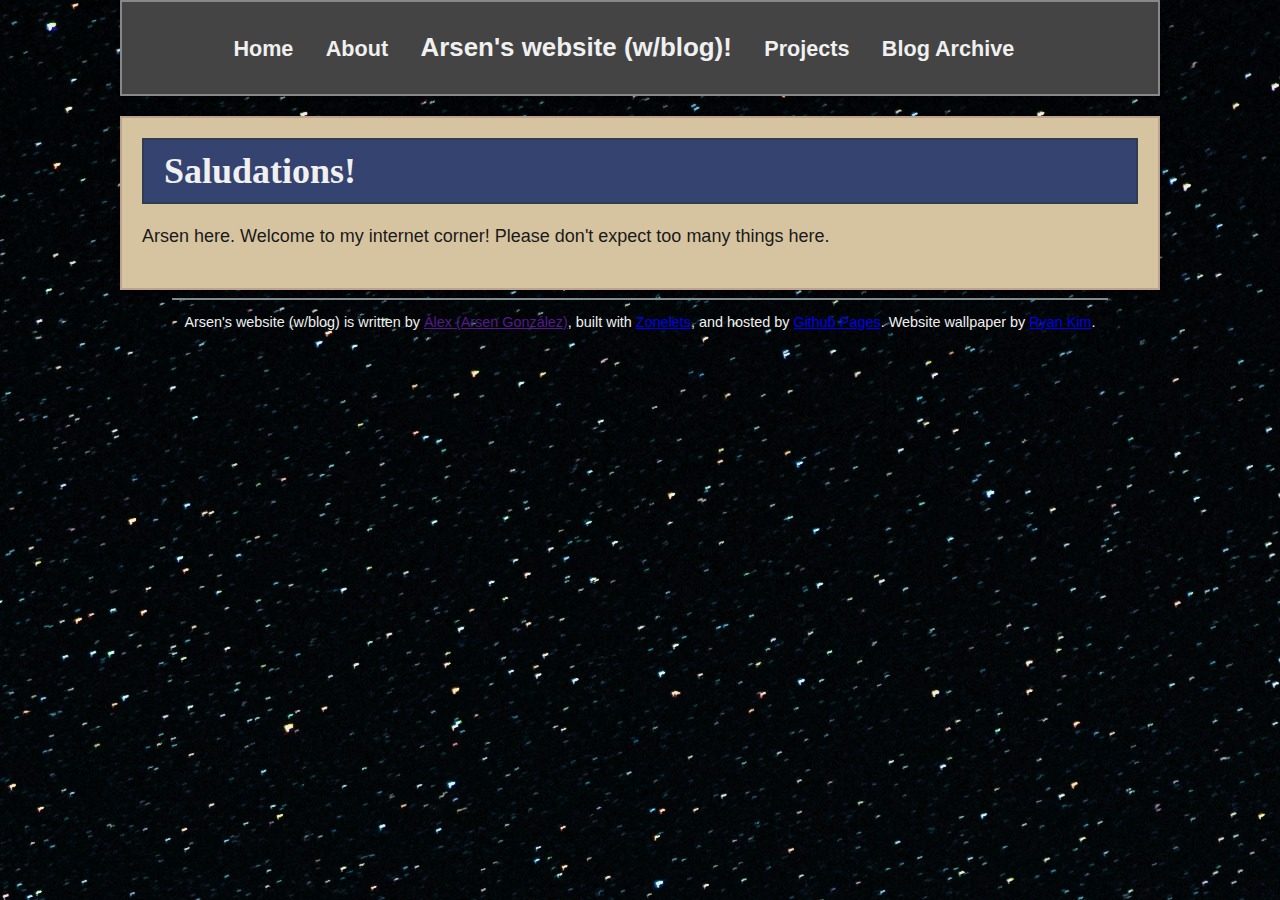
<file: index.html>
<!DOCTYPE html>
<html>
  <head>
    <title>Arsen's website - Home</title>
    <meta name="description" content="Arsen's homepage on the internet.">
    <link rel="icon" href="./images/favicon.png" type="image/x-icon"/>
    <meta name="viewport" content="width=device-width, initial-scale=1.0">
    <meta charset="UTF-8"> 
    <link href="./style/style.css" rel="stylesheet" type="text/css" media="all">    
  </head>
  <body>
    <div id="container">
    <div id="header">This site requires JavaScript!</div>
    <div id="content">    
      
      <h1>Saludations!</h1>
      
      <p>Arsen here. Welcome to my internet corner! Please don't expect too many things here.</p>

    </div> 
    <div id="footer"></div>
    </div> 
  <script src="./script.js"></script>
  </body>
</html>
</file>
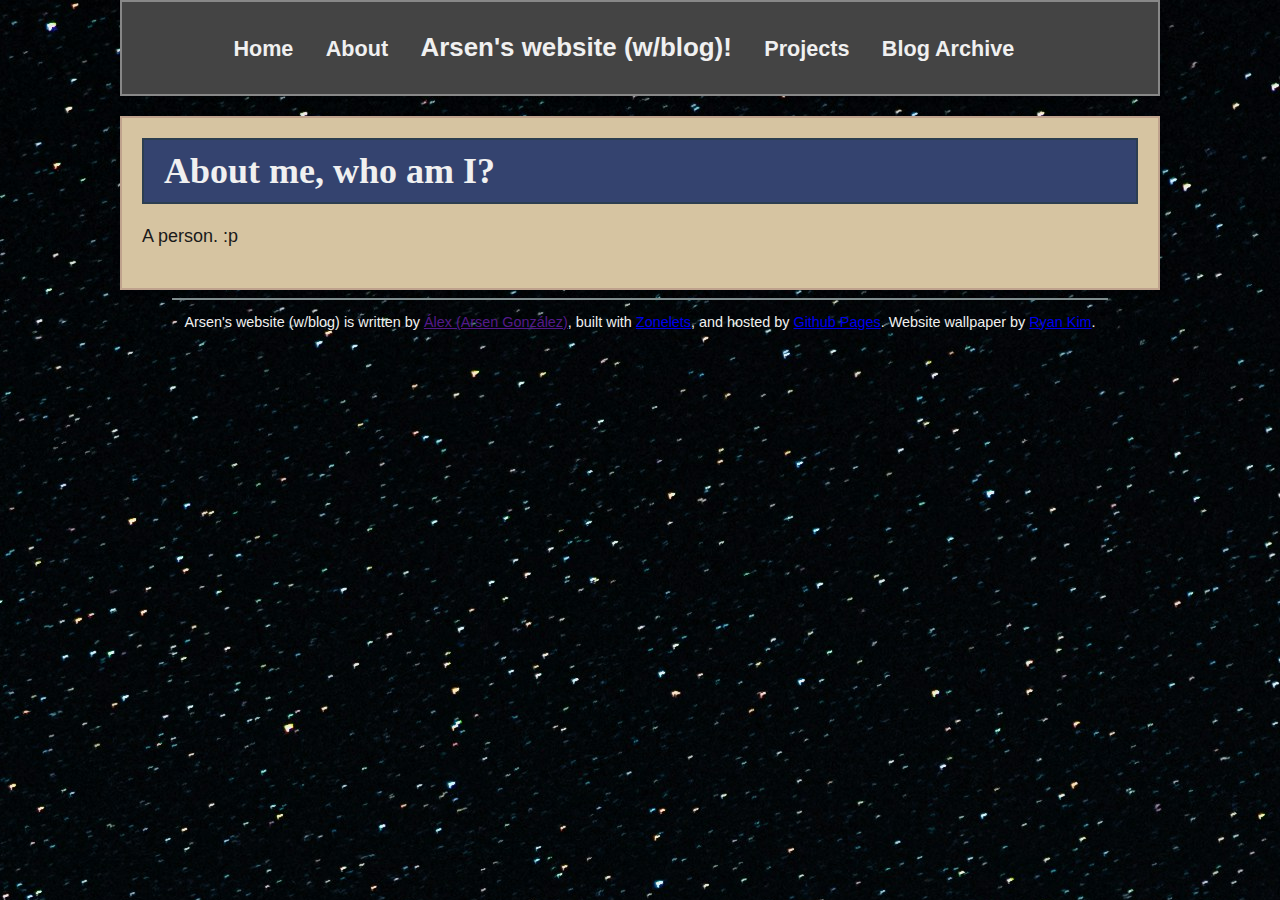
<file: about.html>
<!DOCTYPE html>
<html>
  <head>
    <title>Arsen's website - About</title>
    <link rel="icon" href="./images/favicon.png" type="image/x-icon"/>
    <meta name="viewport" content="width=device-width, initial-scale=1.0">
    <meta charset="UTF-8"> 
    <link href="./style/style.css" rel="stylesheet" type="text/css" media="all">    
  </head>
  <body>
    <div id="container">
    <div id="header">...</div>
    <div id="content">    
    
      <h1>About me, who am I?</h1>
      <p>A person. :p</p>
      
    </div> <!-- end of div id="content" -->
    <div id="footer"></div>
    </div> <!-- end of div id="container" -->
  <script src="./script.js"></script>
  </body>
</html>
</file>
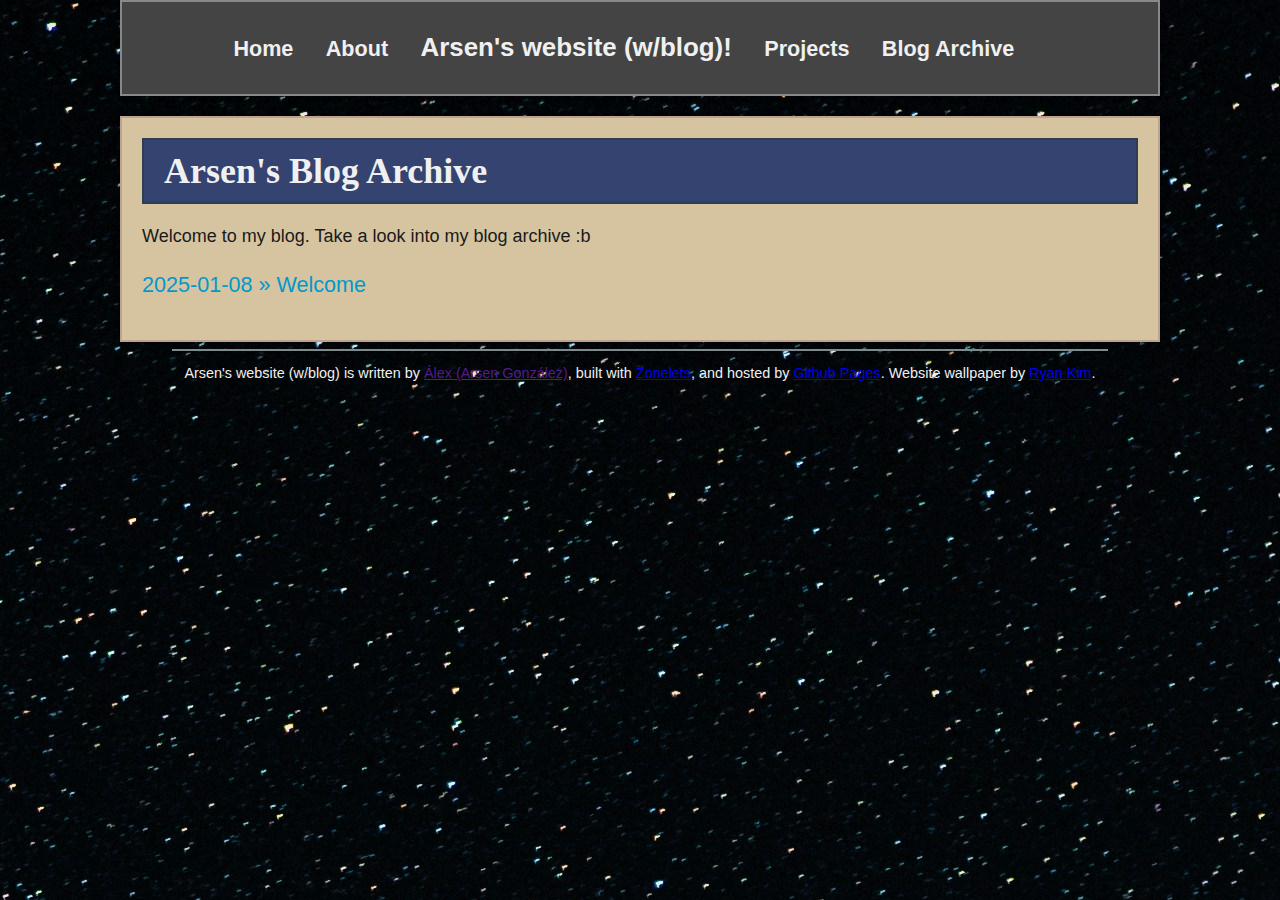
<file: archive.html>
<!DOCTYPE html>
<html>
  <head>
    <title>Arsen's website - Blog Archive</title>
    <meta name="author" content="Arsen González">
    <meta name="description" content="">
    <link rel="icon" href="./images/favicon.png" type="image/x-icon"/>
    <meta name="viewport" content="width=device-width, initial-scale=1.0">
    <meta charset="UTF-8"> 
    <link href="./style/style.css" rel="stylesheet" type="text/css" media="all">    
  </head>
  <body>
    <div id="container">
    <div id="header">...</div>
    <div id="content">    
    <h1>Arsen's Blog Archive</h1>
      <p>Welcome to my blog. Take a look into my blog archive :b</p>
	  
    <div id="postlistdiv"></div>
    </div> <!-- end of div id="content" -->
    <div id="footer"></div>
    </div> <!-- end of div id="container" -->
    
  <!-- Here's the link to our JavaScript! -->
  <script src="./script.js"></script>
  </body>
</html>
</file>
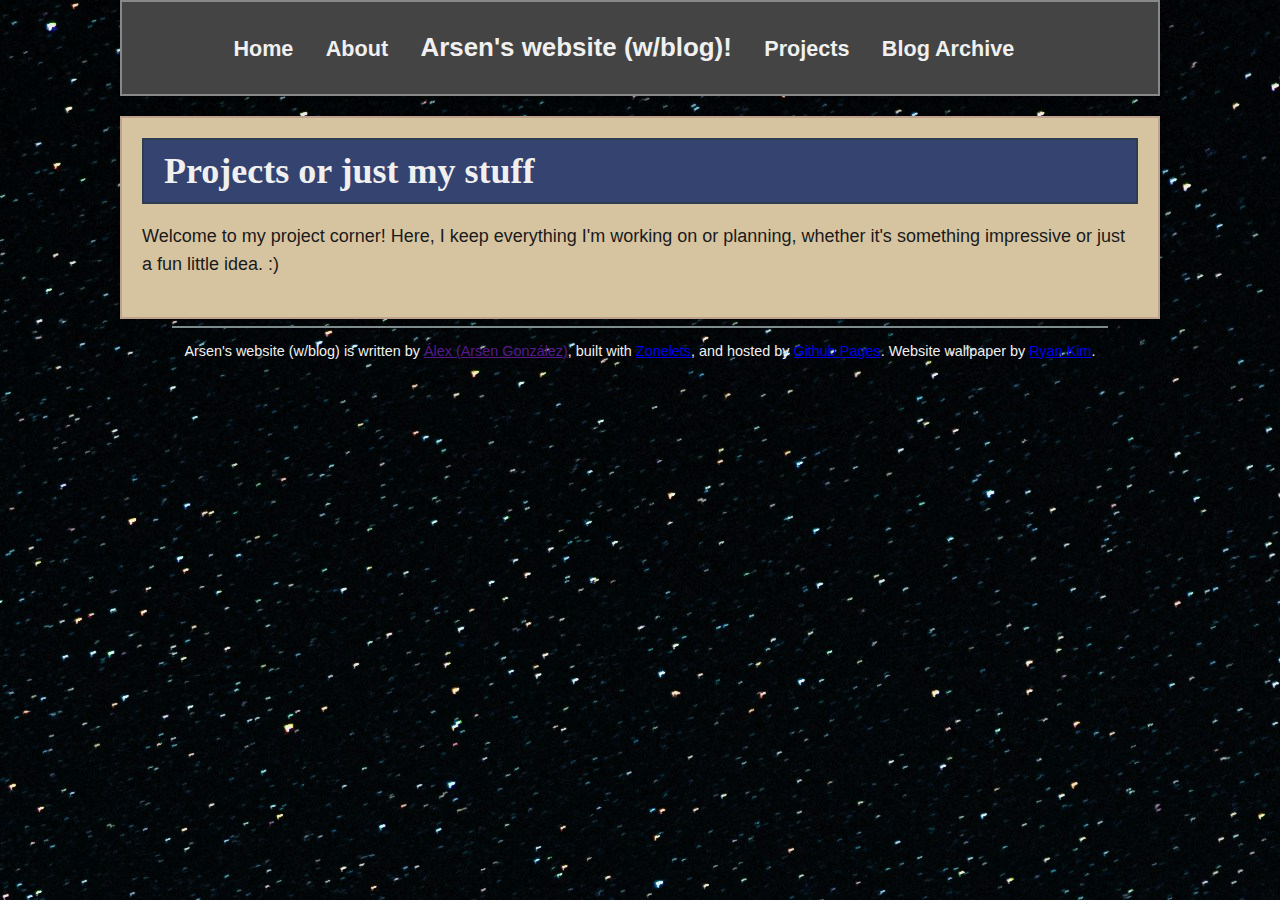
<file: projects.html>
<!DOCTYPE html>
<html>
  <head>
    <title>Arsen's website - Projects</title>
    <link rel="icon" href="./images/favicon.png" type="image/x-icon"/>
    <meta name="viewport" content="width=device-width, initial-scale=1.0">
    <meta charset="UTF-8"> 
    <link href="./style/style.css" rel="stylesheet" type="text/css" media="all">    
  </head>
  <body>
    <div id="container">
    <div id="header">...</div>
    <div id="content">    
    
      <h1>Projects or just my stuff</h1>
      <p>Welcome to my project corner! Here, I keep everything I'm working on or planning,
	  whether it's something impressive or just a fun little idea. :)</p>
	        
    </div>
    <div id="footer"></div>
    </div>
  <script src="./script.js"></script>
  </body>
</html>
</file>
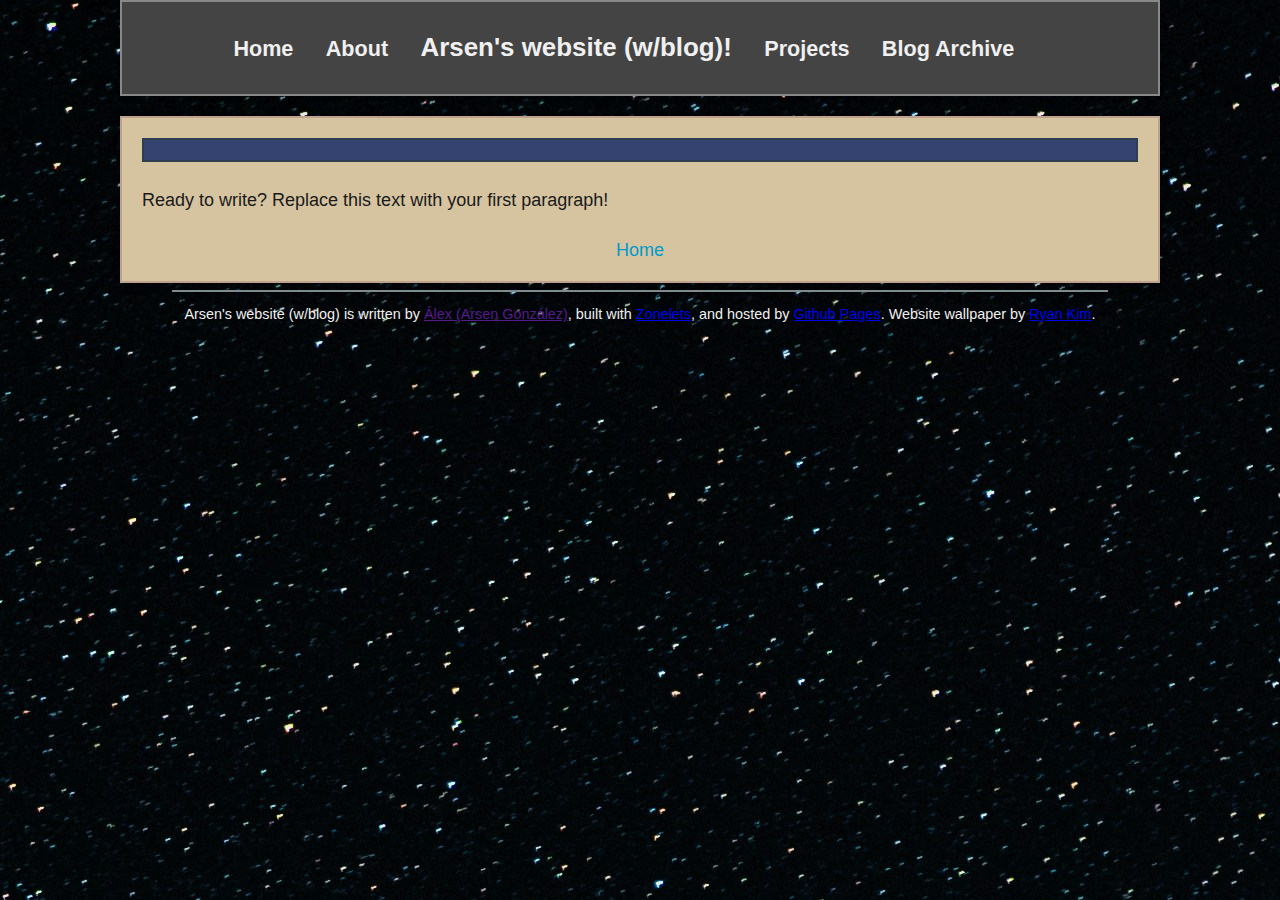
<file: posts/2020-11-10-Post-Template.html>
<!DOCTYPE html>
<html>
  <head>
    <title>Blog Post</title> <!-- If you leave title as "Blog Post", it will automatically be updated to the post title -->
    <link rel="icon" href="../images/favicon.png" type="image/x-icon"/>
    <meta name="viewport" content="width=device-width, initial-scale=1.0">
    <meta charset="UTF-8"> 
    <link href="../style/style.css" rel="stylesheet" type="text/css" media="all">    
  </head>
  <body>
    <div id="container">
    <div id="header">...</div>
    <div id="content">
      <h1 id="postTitleH1"></h1>
      <h4 id="postDate"></h4>
      
      <p>Ready to write? Replace this text with your first paragraph!</p>
      
      
    <div id="nextprev"></div>
    </div> <!-- end of div id="content" -->
    <div id="footer"></div>
    </div> <!-- end of div id="container" -->
  <!-- Here's the link to our JavaScript! -->
  <script src="../script.js"></script>
  </body>
</html>
</file>
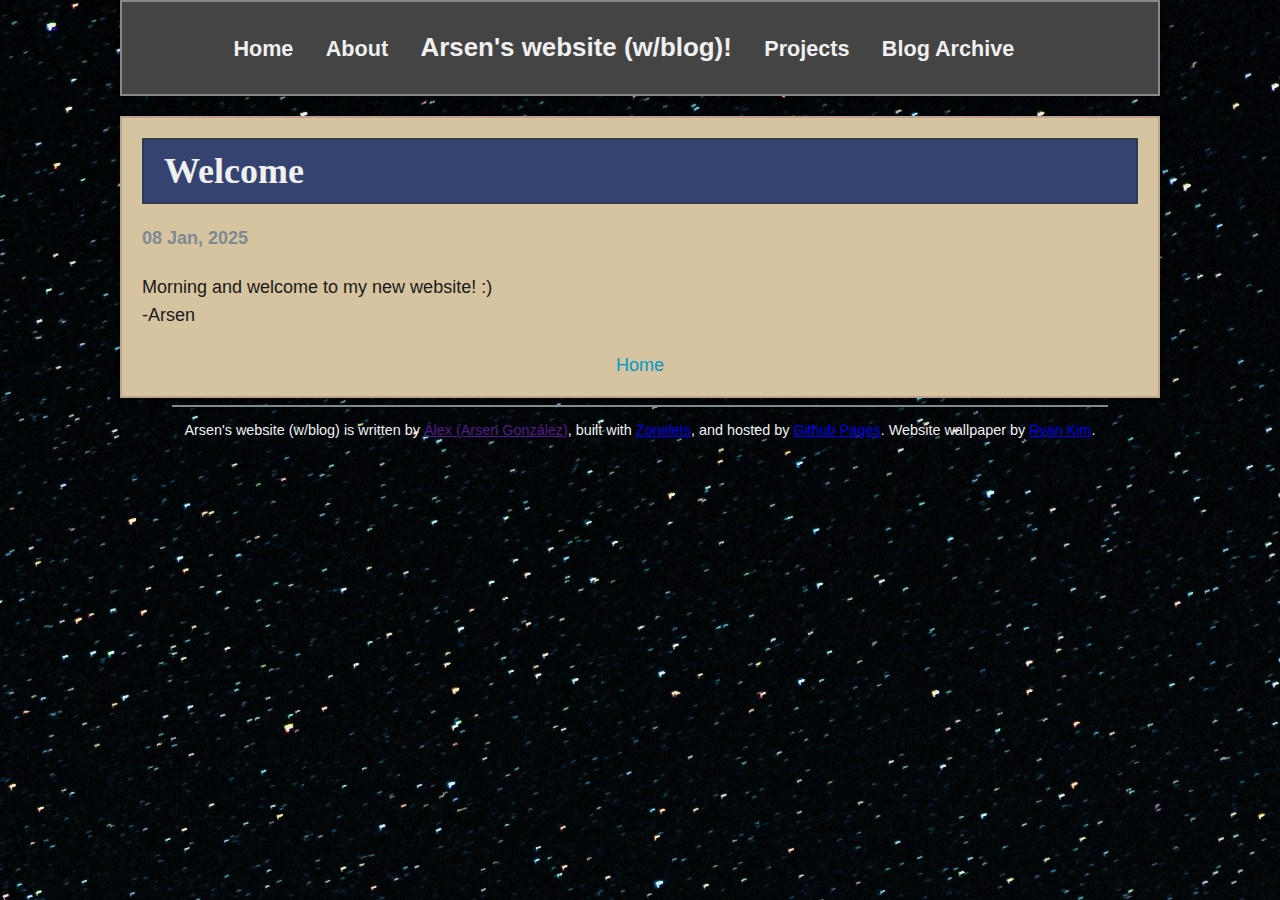
<file: posts/2025-01-08-Welcome.html>
<!DOCTYPE html>
<html>
  <head>
    <title>Welcome</title>
    <link rel="icon" href="../images/favicon.png" type="image/x-icon"/>
    <meta name="viewport" content="width=device-width, initial-scale=1.0">
    <meta charset="UTF-8"> 
    <link href="../style/style.css" rel="stylesheet" type="text/css" media="all">    
  </head>
  <body>
    <div id="container">
    <div id="header">...</div>
    <div id="content">
      <h1 id="postTitleH1"></h1>
      <h4 id="postDate"></h4>
      
      <p>Morning and welcome to my new website! :)
	  <br>
	  -Arsen
	  
	  </p>
      
      
    <div id="nextprev"></div>
    </div> <!-- end of div id="content" -->
    <div id="footer"></div>
    </div> <!-- end of div id="container" -->
  <!-- Here's the link to our JavaScript! -->
  <script src="../script.js"></script>
  </body>
</html>
</file>
<file: style/style.css>
body {
  background-color: #2e2e2e;
  background-image: url('../images/background-pg.jpg');
  background-position: top;
  font-size: 18px;
  font-family: 'Arial', sans-serif;
  margin: 0;
  padding: 0 120px;
  color: #f0f0f0;
}

#content {
  background-color: #d6c4a1;
  padding: 20px;
  border: 2px solid #bfa28d;
  margin-top: 20px;
  box-shadow: 0 4px 8px rgba(0, 0, 0, 0.1);
  border-radius: 0; 
}

#content h1, #content h2 {
  background-color: #34436f;
  color: #f0f0f0;
  padding: 10px 20px;
  border: 2px solid #2c3e50;
  font-family: 'Georgia', serif;
  margin: 0;
  width: 100%;
  box-sizing: border-box;
  text-align: left;
  font-size: 2em;
}

#content h3, #content h4, #content h5 {
  color: #7d8a94;
  font-family: 'Arial', sans-serif;
  text-align: left;
}

#content p {
  color: #1a1a1a;
  line-height: 1.6em;
}

#content a {
  color: #0099cc;
  text-decoration: none;
}

#content a:hover { 
  background-color: #00bcd4;
}

hr {
  border: solid #7f8c8d;
  border-width: 2px 0 0 0;
}

img {
  max-width: 100%;
  height: auto;
  margin-top: 0.5em;
  margin-bottom: 0.5em;
}

.right {
  float: right;
  margin-left: 1em;
}

.left {
  float: left;
  margin-right: 1em;
}

.center {
  display: block;
  margin-right: auto;
  margin-left: auto;
  text-align: center;
}

@media only screen and (min-width: 600px) {
  .small {
    max-width: 60%;
    height: auto;
  }
}

.caption {
  margin-top: 0;
  font-size: 0.9em;
  font-style: italic;
}

#header {
  background-color: #444444;
  padding: 1em 5%;
  border: 2px solid #888888;
  box-shadow: 0 2px 4px rgba(0, 0, 0, 0.1);
  font-family: 'Verdana', sans-serif;
  font-weight: bold;
  margin: 0;
}

#header ul {
  list-style-type: none;
  padding: 0.5em 0;
  margin: 0;
  text-align: center;
}

#header li {
  font-size: 1.2em;
  display: inline-block;
  margin-right: 1.5em;
  margin-bottom: 0.2em;
  margin-top: 0.2em;
}

#header li a {
  color: #f0f0f0;
  text-decoration: none;
  background-color: inherit;
}

#header li a:hover {
  text-decoration: underline;
}

#postlistdiv ul {
  font-size: 1.2em;
  padding: 0;
  list-style-type: none;
}

#recentpostlistdiv ul {
  font-size: 1.2em;
  padding: 0;
  list-style-type: none;
}

.moreposts {
  font-size: 0.8em;
  margin-top: 0.2em;
}

#nextprev {
  text-align: center;
  margin-top: 1.4em;
}

#disqus_thread {
  margin-top: 1.6em;
}

#footer {
  font-size: 0.8em;
  padding: 0 5% 10px 5%;
  text-align: center;
}

strong, b {
  color: #1b4f72;
}
</file>
